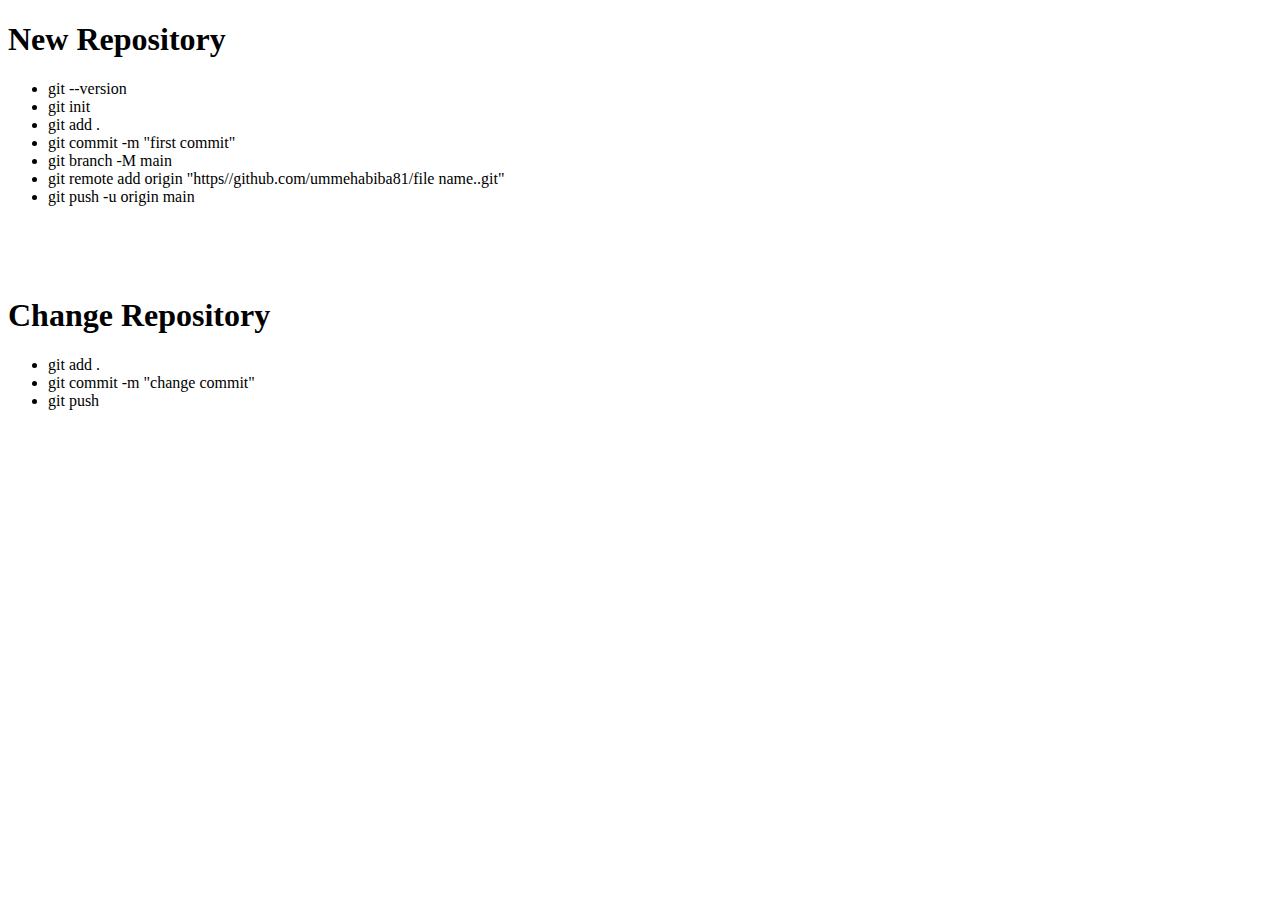
<file: Module-3/index.html>
<!DOCTYPE html>
<html lang="en">
<head>
    <meta charset="UTF-8">
    <meta name="viewport" content="width=device-width, initial-scale=1.0">
    <title>My Github Repository</title>
</head>
<body>
    <h1>New Repository</h1>
    <ul>
        <li>git --version</li>
        <li>git init</li>
        <li>git add .</li>
        <li>git commit -m "first commit"</li>
        <li>git branch -M main</li>
        <li>git remote add origin "https//github.com/ummehabiba81/file name..git"</li>
        <li>git push -u origin main</li>
    </ul>
    <br> <br> <br>
    <h1>Change Repository</h1>
    <ul>
        <li>git add .</li>
        <li>git commit -m "change commit"</li>
        <li>git push</li>
    </ul>
</body>
</html>
</file>
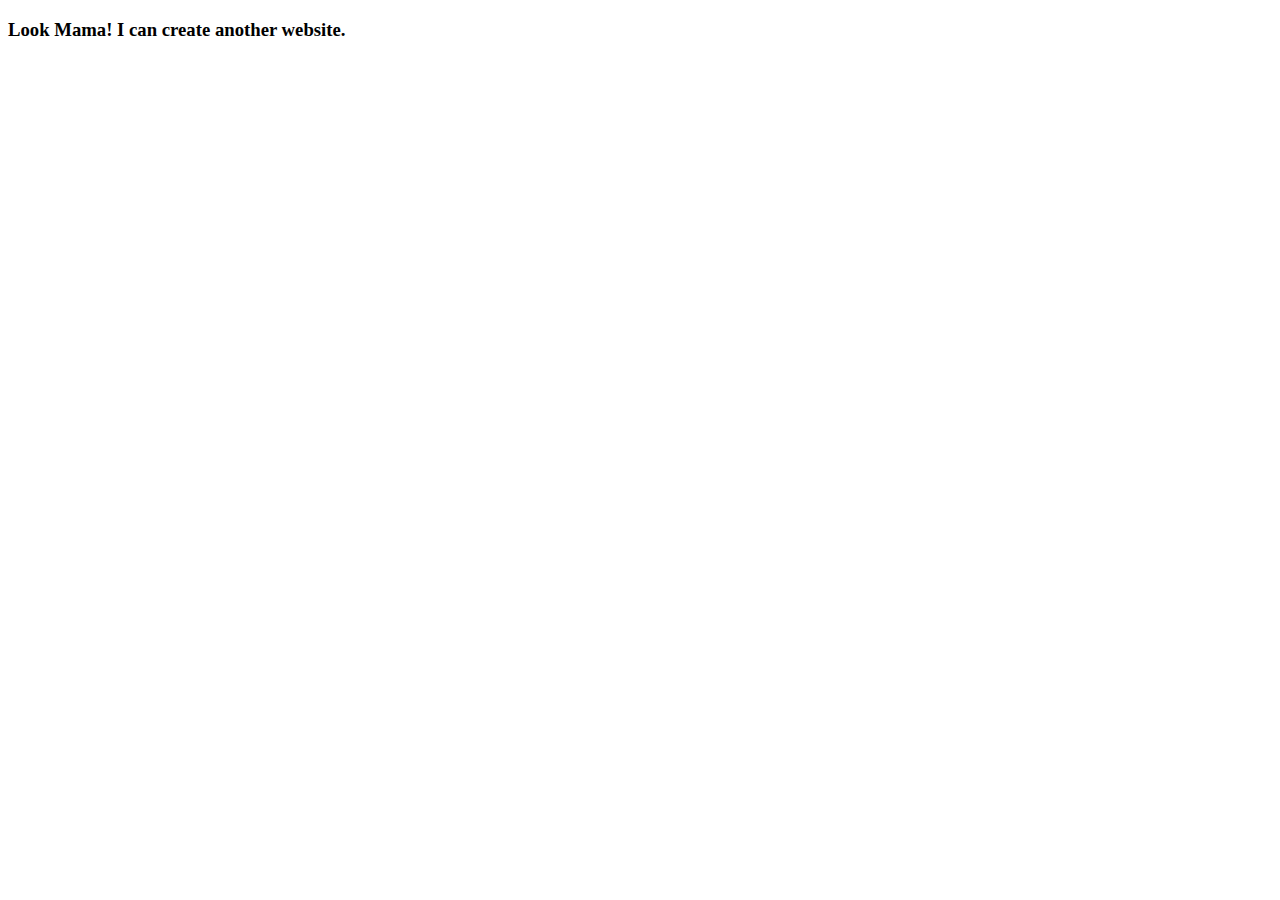
<file: Module-1/structure.html>
<!DOCTYPE html>
<html>
<head>
    <title>Another Website</title>
    <link rel="shortcut icon" href="christopher-gower.jpg" type="image/x-icon">
</head>
<body>

    <h3>Look Mama! I can create another website.</h3>
    
</body>
</html>
</file>
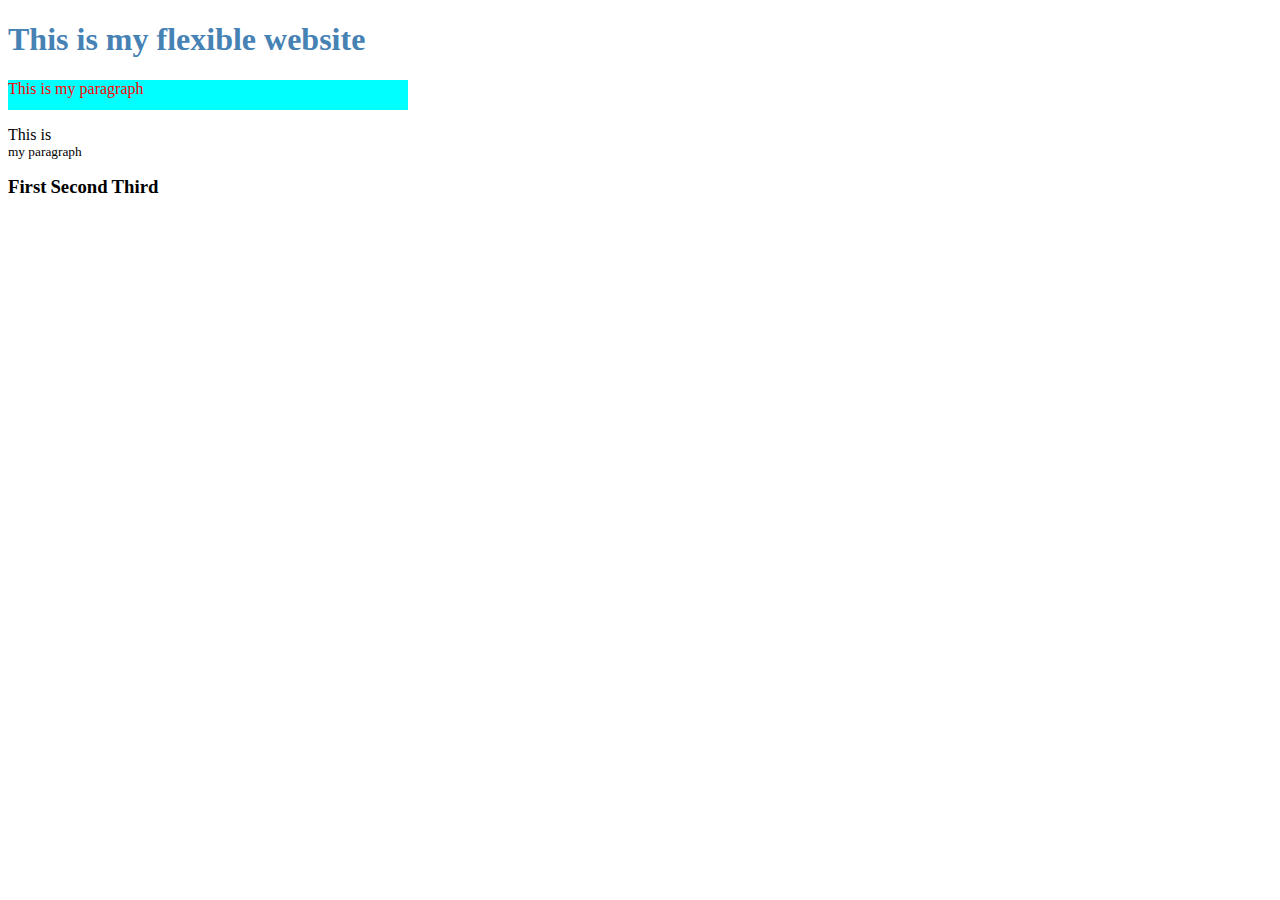
<file: Module-2/flexible.html>
<!DOCTYPE html>
<html lang="en">
<head>
    <meta charset="UTF-8">
    <meta name="viewport" content="width=device-width, initial-scale=1.0">
    <title>This is my flexible website</title>
    <link rel="stylesheet" href="main.css">
 
</head>
<body>
    <h1>This is my flexible website</h1>
    <p style="color: red; background-color: aqua; height: 30px; width: 400px; " >This is my paragraph</p>

    <p>This is <Small>my paragraph</Small></p>

    <h3>First</h3>
    <h3>Second</h3>
    <h3>Third</h3>
</body>
</html>
</file>
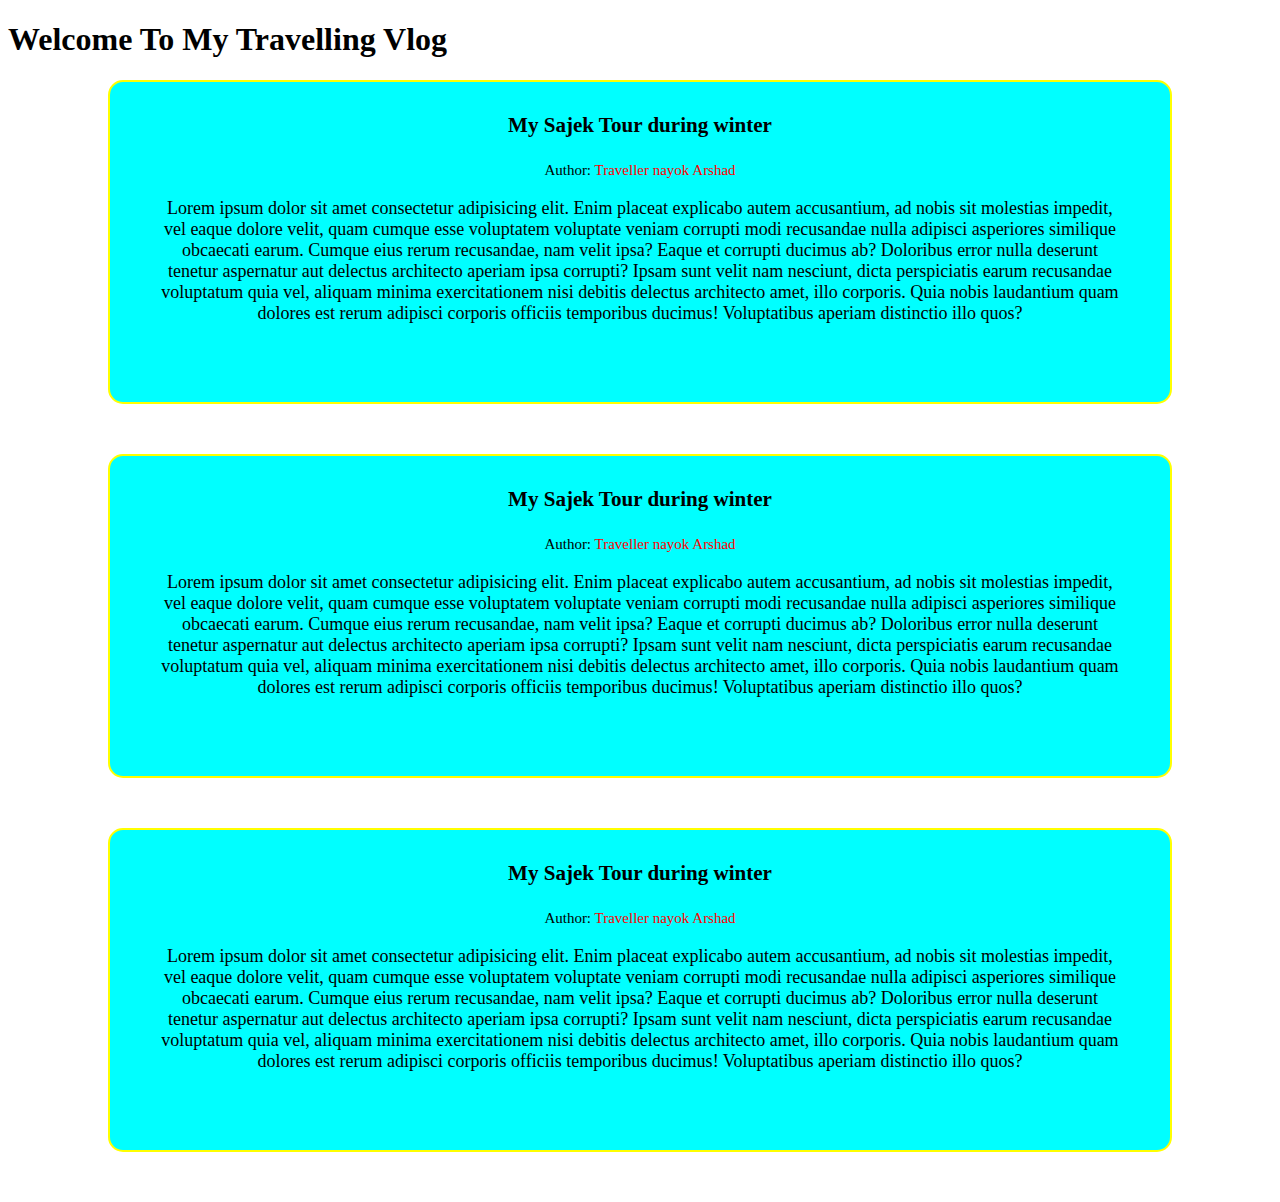
<file: Module-2/my-blog.html>
<!DOCTYPE html>
<html lang="en">
<head>
    <meta charset="UTF-8">
    <meta name="viewport" content="width=device-width, initial-scale=1.0">
    <title>My Fantastic Travelling Blog</title>
    <style>
        .first{
            background-color: aqua;
            border: 2px solid yellow;
            margin: 20px 100px 50px;
            border-radius: 15px;
            padding: 10px 50px;
            font-size: 18px;
            font-family: 'Times New Roman', Times, serif;
            height: 300px;
            text-align: center;
        }
        .author-name{
            color: red;

        }
        
       
    </style>
</head>
<body>
    <h1>Welcome To My Travelling Vlog</h1>
    <div class="first">
        <h3>My Sajek Tour during winter</h3>
        <small>Author: <span class="author-name">Traveller nayok Arshad</span></small>
        <p>Lorem ipsum dolor sit amet consectetur adipisicing elit. Enim placeat explicabo autem accusantium, ad nobis sit molestias impedit, vel eaque dolore velit, quam cumque esse voluptatem voluptate veniam corrupti modi recusandae nulla adipisci asperiores similique obcaecati earum. Cumque eius rerum recusandae, nam velit ipsa? Eaque et corrupti ducimus ab? Doloribus error nulla deserunt tenetur aspernatur aut delectus architecto aperiam ipsa corrupti? Ipsam sunt velit nam nesciunt, dicta perspiciatis earum recusandae voluptatum quia vel, aliquam minima exercitationem nisi debitis delectus architecto amet, illo corporis. Quia nobis laudantium quam dolores est rerum adipisci corporis officiis temporibus ducimus! Voluptatibus aperiam distinctio illo quos?</p>
    </div>
 <div class="first">
    <h3>My Sajek Tour during winter</h3>
    <small>Author: <span class="author-name">Traveller nayok Arshad</span></small>
    <p>Lorem ipsum dolor sit amet consectetur adipisicing elit. Enim placeat explicabo autem accusantium, ad nobis sit molestias impedit, vel eaque dolore velit, quam cumque esse voluptatem voluptate veniam corrupti modi recusandae nulla adipisci asperiores similique obcaecati earum. Cumque eius rerum recusandae, nam velit ipsa? Eaque et corrupti ducimus ab? Doloribus error nulla deserunt tenetur aspernatur aut delectus architecto aperiam ipsa corrupti? Ipsam sunt velit nam nesciunt, dicta perspiciatis earum recusandae voluptatum quia vel, aliquam minima exercitationem nisi debitis delectus architecto amet, illo corporis. Quia nobis laudantium quam dolores est rerum adipisci corporis officiis temporibus ducimus! Voluptatibus aperiam distinctio illo quos?</p>
 </div>

  <div class="first">
    <h3>My Sajek Tour during winter</h3>
    <small>Author: <span class="author-name">Traveller nayok Arshad</span></small>
    <p>Lorem ipsum dolor sit amet consectetur adipisicing elit. Enim placeat explicabo autem accusantium, ad nobis sit molestias impedit, vel eaque dolore velit, quam cumque esse voluptatem voluptate veniam corrupti modi recusandae nulla adipisci asperiores similique obcaecati earum. Cumque eius rerum recusandae, nam velit ipsa? Eaque et corrupti ducimus ab? Doloribus error nulla deserunt tenetur aspernatur aut delectus architecto aperiam ipsa corrupti? Ipsam sunt velit nam nesciunt, dicta perspiciatis earum recusandae voluptatum quia vel, aliquam minima exercitationem nisi debitis delectus architecto amet, illo corporis. Quia nobis laudantium quam dolores est rerum adipisci corporis officiis temporibus ducimus! Voluptatibus aperiam distinctio illo quos?</p>
 </div>



</body>
</html>
</file>
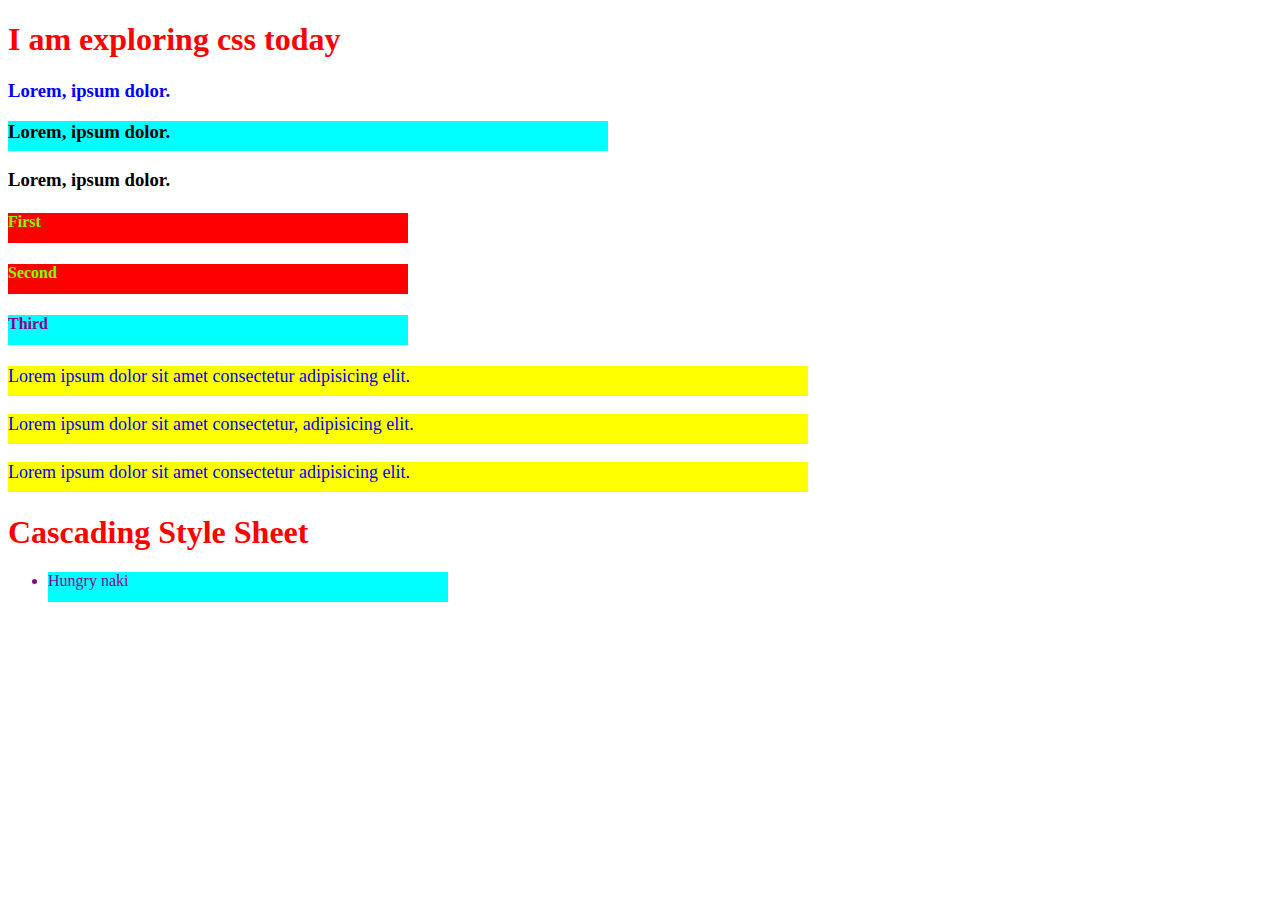
<file: Module-2/pretty-css.html>
<!DOCTYPE html>
<html lang="en">
<head>
    <meta charset="UTF-8">
    <meta name="viewport" content="width=device-width, initial-scale=1.0">
    <title>Explore CSS Today</title>
    <style>
        h1{
            color: red;
        }
        p{
            color: blue;
            background-color: yellow;
            height: 30px;
            width: 800px;
            font-size: 18px;
        }
        #flower{
            color: blue;
        }
        #rose{
            background-color: aqua;
            height: 30px;
            width: 600px;
        }
        .usa{
            color: chartreuse;
            background-color: red;
            height: 30px;
            width: 400px;
            font-size: medium;

        }
        .japan{
            color: darkmagenta;
            background-color: aqua;
            height: 30px;
            width: 400px;
            font-size: medium;
        }

        
    </style>
</head>
<body>
    <h1>I am exploring css today</h1>

    <h3 id="flower">Lorem, ipsum dolor.</h3>
    <h3 id="rose">Lorem, ipsum dolor.</h3>
    <h3>Lorem, ipsum dolor.</h3>

    <h4 class="usa">First</h4>
    <h4 class="usa flower">Second</h4>
    <h4 class="japan">Third</h4>

    <p>Lorem ipsum dolor sit amet consectetur adipisicing elit.</p>
    <p>Lorem ipsum dolor sit amet consectetur, adipisicing elit.</p>
    <p>Lorem ipsum dolor sit amet consectetur adipisicing elit.</p>

    <h1>Cascading Style Sheet</h1>

    <ul>
        <li class="japan">Hungry naki</li>
    </ul>
    
</body>
</html>
</file>
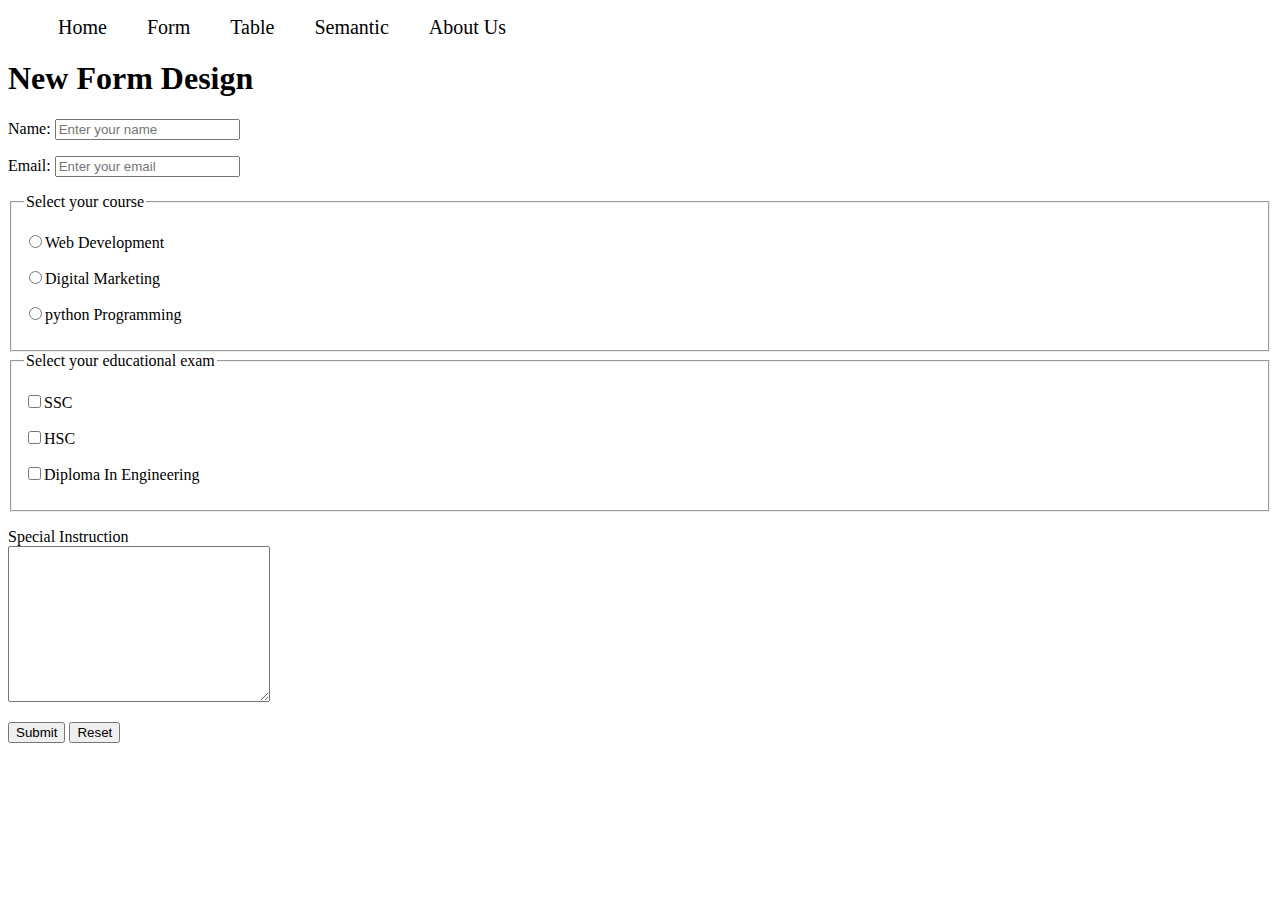
<file: Module-6/Explore-html5/form.html>
<!DOCTYPE html>
<html lang="en">
<head>
    <meta charset="UTF-8">
    <meta name="viewport" content="width=device-width, initial-scale=1.0">
    <title>Document</title>
    <link rel="stylesheet" href="Styles/nav.css">
</head>
<body>
    <header>
        <nav>
            <ul>
                <li><a href="home.html">Home</a></li>
                <li><a href="form.html">Form</a></li>
                <li><a href="table.html">Table</a></li>
                <li><a href="semantic.html">Semantic</a></li>
                <li><a href="">About Us</a></li>
            </ul>
        </nav>
    

        <h1>New Form Design</h1>
   </header>
    
    <form action="">
        <p>Name: <input type="text" name="name" placeholder="Enter your name" id=""></p>
        <p>Email: <input type="text" name="email" placeholder="Enter your email" id=""></p>

        <fieldset>
            <legend>Select your course</legend>
            <p>
                <label for="Web Development">
                    <input type="radio" name="course" id="Web Development">Web Development
                </label>
            </p>
            <p>
                <label for="Digital Marketing">
                    <input type="radio" name="course" id="Digital Marketing">Digital Marketing
                </label>
            </p>
            <p>
                <label for="python Programming">
                    <input type="radio" name="course" id="python Programming">python Programming
                </label>
            </p>
        </fieldset>

        <fieldset>
            <legend>Select your educational exam</legend>

            <p><label for="SSC"><input type="checkbox" name="exam" id="SSC">SSC</label></p>

            <p><label for="HSC"><input type="checkbox" name="exam" id="HSC">HSC</label></p>

            <p><label for="Diploma In Engineering"><input type="checkbox" name="exam" id="Diploma In Engineering">Diploma In Engineering</label></p>
        </fieldset>

        <p>Special Instruction
            <br>
            <textarea name="" id="" cols="30" rows="10"></textarea>

        </p>

        <button type="submit">Submit</button>
        <button type="reset">Reset</button>

    </form>
</body>
</html>
</file>
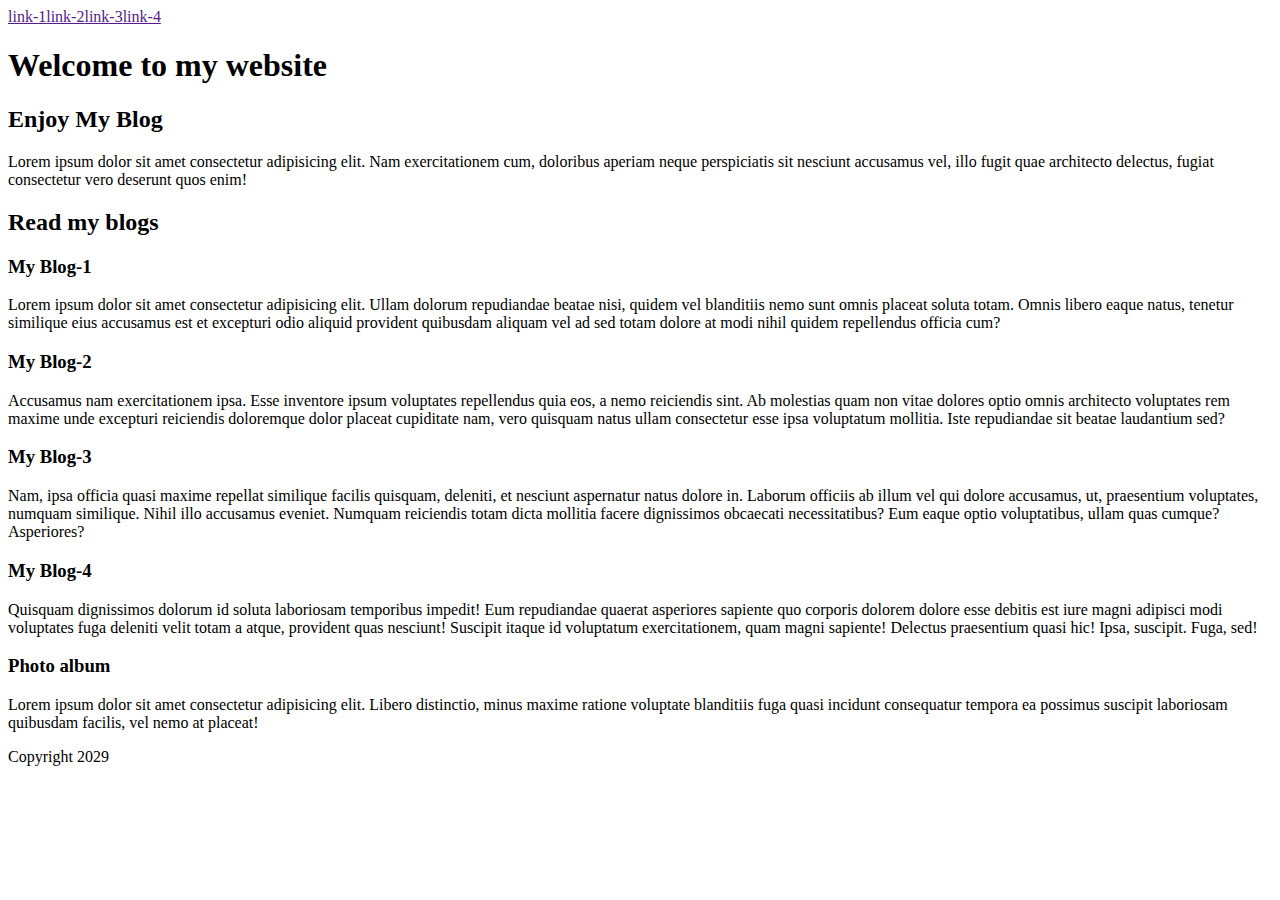
<file: Module-6/Explore-html5/semantic.html>
<!DOCTYPE html>
<html lang="en">
<head>
    <meta charset="UTF-8">
    <meta name="viewport" content="width=device-width, initial-scale=1.0">
    <title>Document</title>
</head>
<body>
    <header class="header">
        <nav>
            <a href="">link-1</a><a href="">link-2</a><a href="">link-3</a><a href="">link-4</a>
        </nav>
        <h1>Welcome to my website</h1>
        <h2>Enjoy My Blog</h2>
        <p>Lorem ipsum dolor sit amet consectetur adipisicing elit. Nam exercitationem cum, doloribus aperiam neque perspiciatis sit nesciunt accusamus vel, illo fugit quae architecto delectus, fugiat consectetur vero deserunt quos enim!</p>
    </header>

  <main>
        <section class="blogs">
         <h2>Read my blogs</h2>
            <article class="blog">
                <h3>My Blog-1</h3>
                <p>Lorem ipsum dolor sit amet consectetur adipisicing elit. Ullam dolorum repudiandae beatae nisi, quidem vel blanditiis nemo sunt omnis placeat soluta totam. Omnis libero eaque natus, tenetur similique eius accusamus est et excepturi odio aliquid provident quibusdam aliquam vel ad sed totam dolore at modi nihil quidem repellendus officia cum?</p>
            </article>

            <article class="blog">
                <h3>My Blog-2</h3>
                <p>Accusamus nam exercitationem ipsa. Esse inventore ipsum voluptates repellendus quia eos, a nemo reiciendis sint. Ab molestias quam non vitae dolores optio omnis architecto voluptates rem maxime unde excepturi reiciendis doloremque dolor placeat cupiditate nam, vero quisquam natus ullam consectetur esse ipsa voluptatum mollitia. Iste repudiandae sit beatae laudantium sed?</p>
            </article>

            <article class="blog">
             <h3>My Blog-3</h3>
             <p>Nam, ipsa officia quasi maxime repellat similique facilis quisquam, deleniti, et nesciunt aspernatur natus dolore in. Laborum officiis ab illum vel qui dolore accusamus, ut, praesentium voluptates, numquam similique. Nihil illo accusamus eveniet. Numquam reiciendis totam dicta mollitia facere dignissimos obcaecati necessitatibus? Eum eaque optio voluptatibus, ullam quas cumque? Asperiores?</p>
            </article> 

            <article class="blog">
             <h3>My Blog-4</h3>
             <p>Quisquam dignissimos dolorum id soluta laboriosam temporibus impedit! Eum repudiandae quaerat asperiores sapiente quo corporis dolorem dolore esse debitis est iure magni adipisci modi voluptates fuga deleniti velit totam a atque, provident quas nesciunt! Suscipit itaque id voluptatum exercitationem, quam magni sapiente! Delectus praesentium quasi hic! Ipsa, suscipit. Fuga, sed!</p>
            </article>
       
            
        </section>

        <section>
            <h3>Photo album</h3>
            <p>Lorem ipsum dolor sit amet consectetur adipisicing elit. Libero distinctio, minus maxime ratione voluptate blanditiis fuga quasi incidunt consequatur tempora ea possimus suscipit laboriosam quibusdam facilis, vel nemo at placeat!</p>
        </section>
 </main>

    <footer>
        <p>Copyright 2029</p>
    </footer>
</body>
</html>
</file>
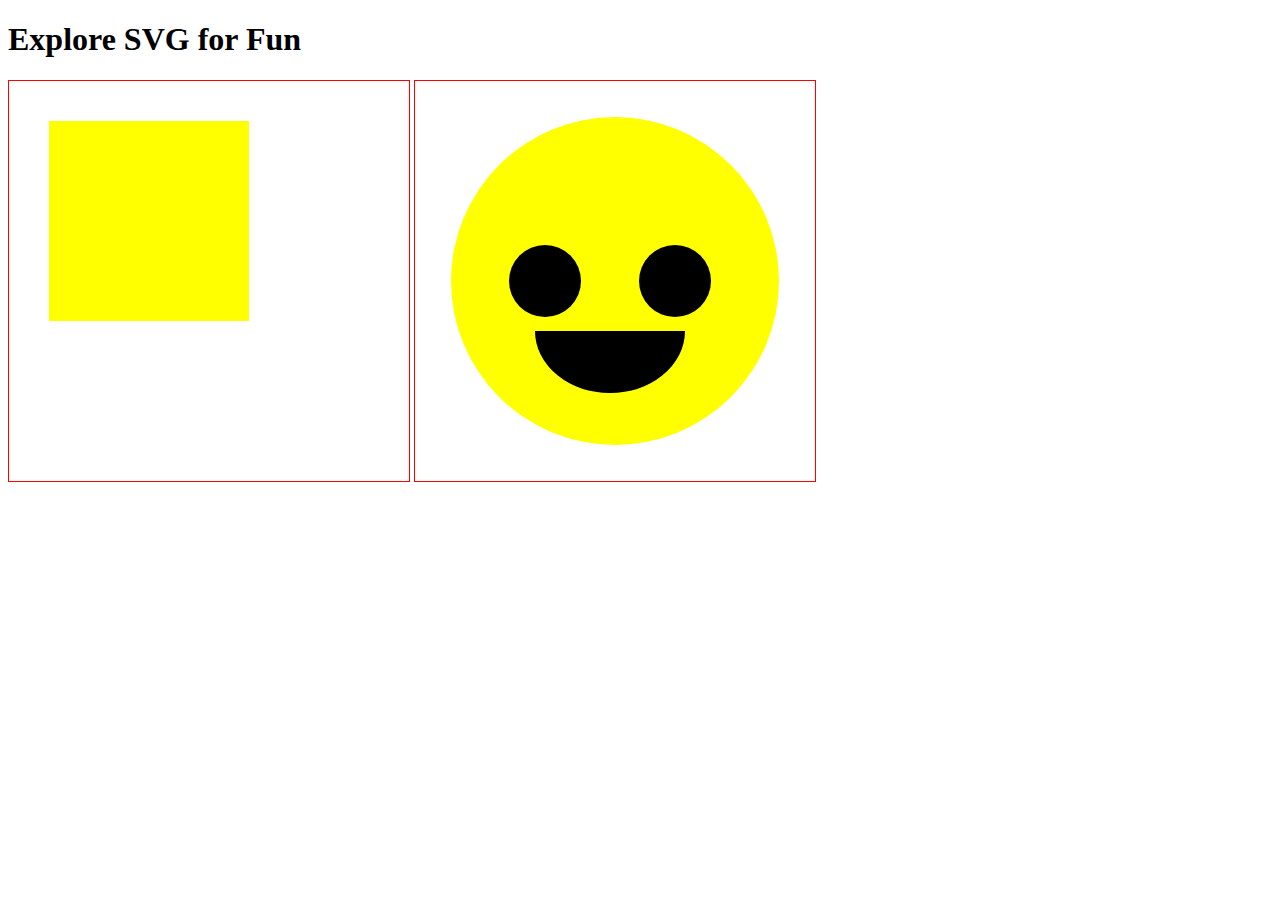
<file: Module-6/Explore-html5/svg.html>
<!DOCTYPE html>
<html lang="en">
<head>
    <meta charset="UTF-8">
    <meta name="viewport" content="width=device-width, initial-scale=1.0">
    <title>Document</title>
</head>
<body>
    <h1>Explore SVG for Fun</h1>
   
     <svg viewBox="0 0 200 200" style="border: 1px solid red;" width="400" height="400">

        <rect x="20" y="20" width="100" height="100" fill="yellow"></rect>

    </svg>


    <svg viewBox="0 0 200 200" style="border: 1px solid red;" width="400" height="400">

        <circle cx="100" cy="100" r="82" fill="yellow"></circle>
        <circle cx="65" cy="100" r="18" fill="black"></circle>
        <circle cx="130" cy="100" r="18" fill="black"></circle>

        <path d="M65 125 A1, 0.8 0 0, 0 130 125" stroke="black" stroke-width="10"></path>


        

    </svg>
</body>
</html>
</file>
<file: Module-2/main.css>
h1{
    color: steelblue;
}
small{
    display: block;
}
h3{
    display: inline;
}
</file>
<file: Module-6/Explore-html5/Styles/nav.css>
nav > ul{
    display: flex;
}

nav li{
    list-style: none;
    margin-right: 20px;
    padding: 0 10px;
}
nav li a{
    text-decoration: none;
    color: black;
    font-size: 20px;
}
nav li:hover{
    background-color: lightgrey;
}
.dropdown{
    display: none;
    position: absolute;
    background-color: rgb(212, 231, 243);
    padding: 0;
}
.dropdown li{
    margin: 0;
    padding: 0 20px;
}
nav > ul > li:hover > ul{
    display: block;

}
</file>
